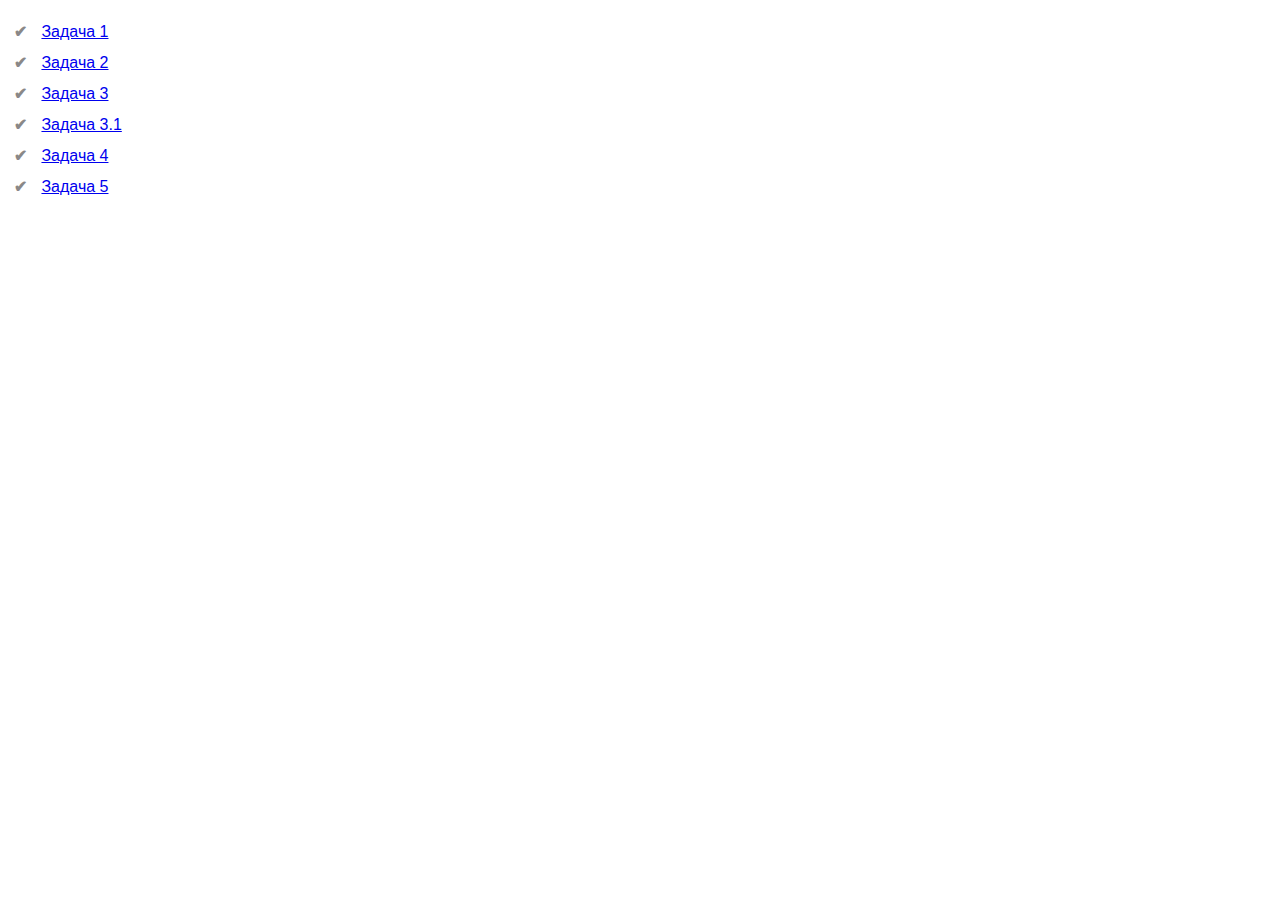
<file: index.html>
<!DOCTYPE html>
<html lang="en">
<head>
    <meta charset="UTF-8">
    <title>JS-Start</title>
    <link rel="stylesheet" type="text/css" href="style.css">
</head>
<body>
<ul class="list">
  <li>
    <a href="task1/index.html">Задача 1</a>
  </li>
  <li>
    <a href="task2/index.html">Задача 2</a>
  </li>
  <li>
    <a href="task3/index.html">Задача 3</a>
  </li>
  <li>
    <a href="task3.1/index.html">Задача 3.1</a>
  </li>
  <li>
    <a href="task4/index.html">Задача 4</a>
  </li>
  <li>
    <a href="task5/index.html">Задача 5</a>
  </li>
</ul>
</body>
</html>
</file>
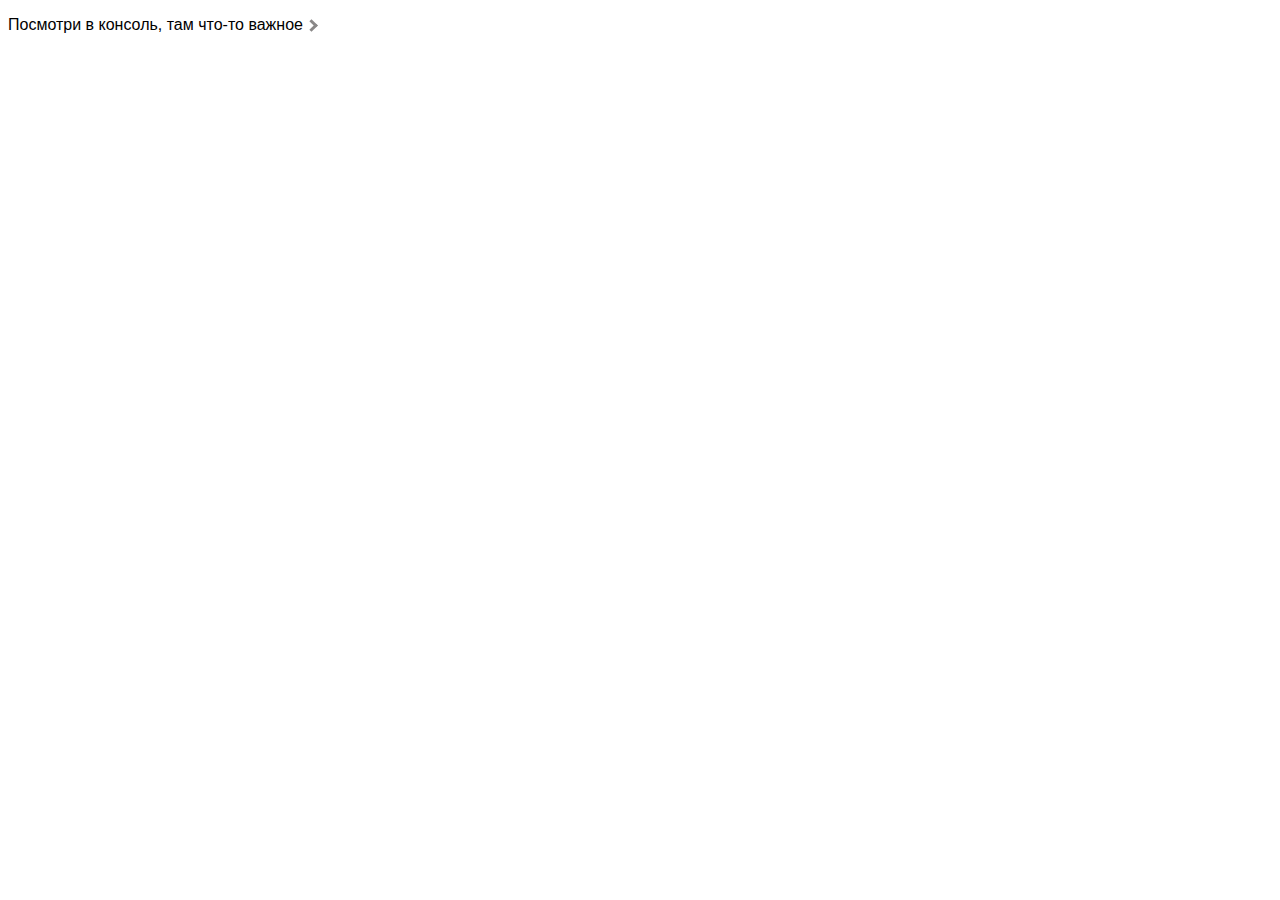
<file: task1/index.html>
<!DOCTYPE html>
<html lang="en">
<head>
    <meta charset="UTF-8">
    <title>JS-Start. 1 задача</title>
    <link rel="stylesheet" type="text/css" href="style.css">
</head>
<body>
    <p>Посмотри в консоль, там что-то важное <i class="right"></i></p>
</body>
<script src="script.js"></script>
</html>
</file>
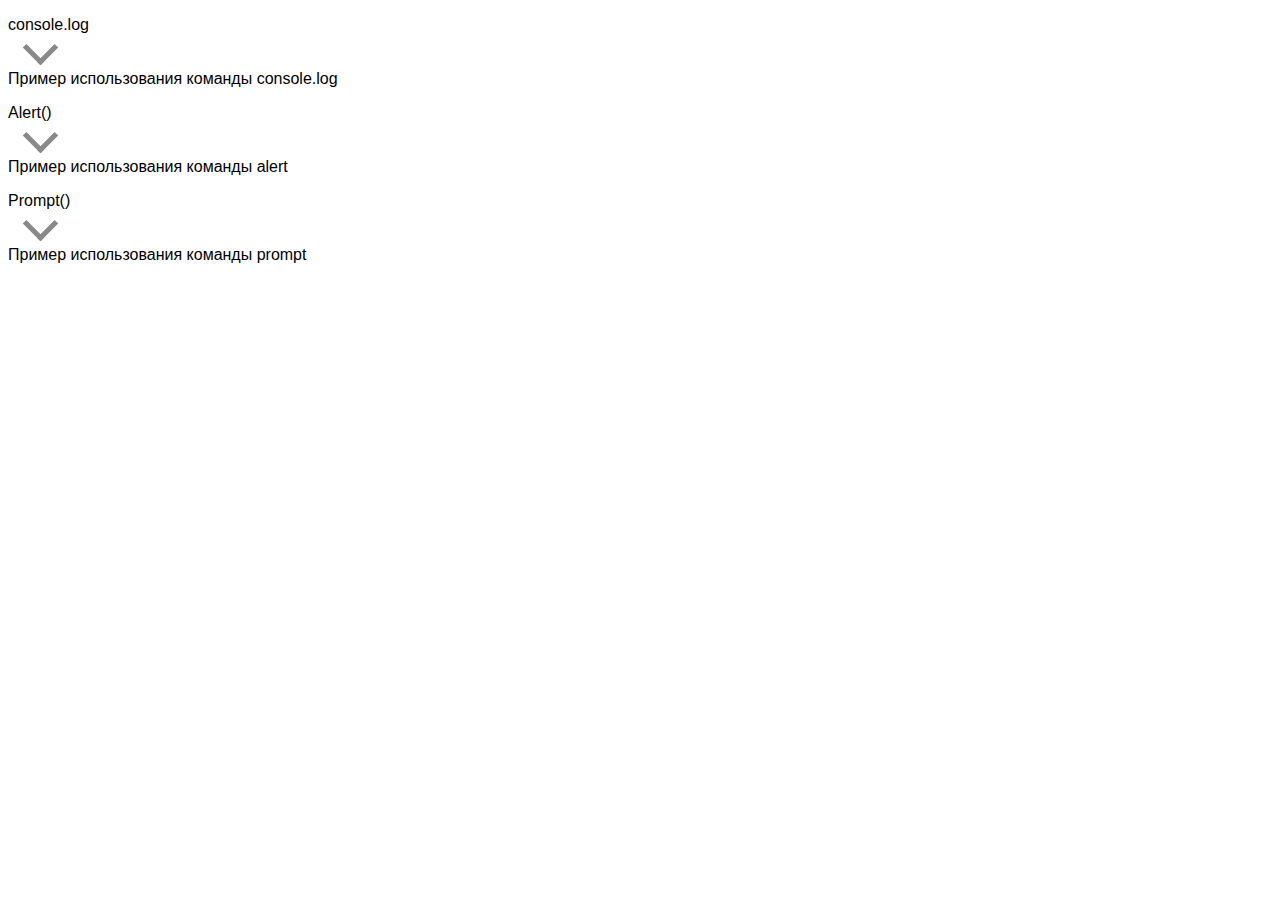
<file: task2/index.html>
<!DOCTYPE html>
<html lang="en">
<head>
    <meta charset="UTF-8">
    <title>JS-Start. 2 задача</title>
    <link rel="stylesheet" type="text/css" href="style.css">
</head>
<body>
<p id="consoleLog">console.log</p>
<div class="arrow"></div>
<code>
    Пример использования команды console.log
</code>
<p id="alert_elem">Alert()</p>
<div class="arrow"></div>
<code>
  Пример использования команды alert
</code>
<p id="prompt">Prompt()</p>
<div class="arrow"></div>
<code>
  Пример использования команды prompt
</code>
<script src="script.js"></script>
</body>
</html>
</file>
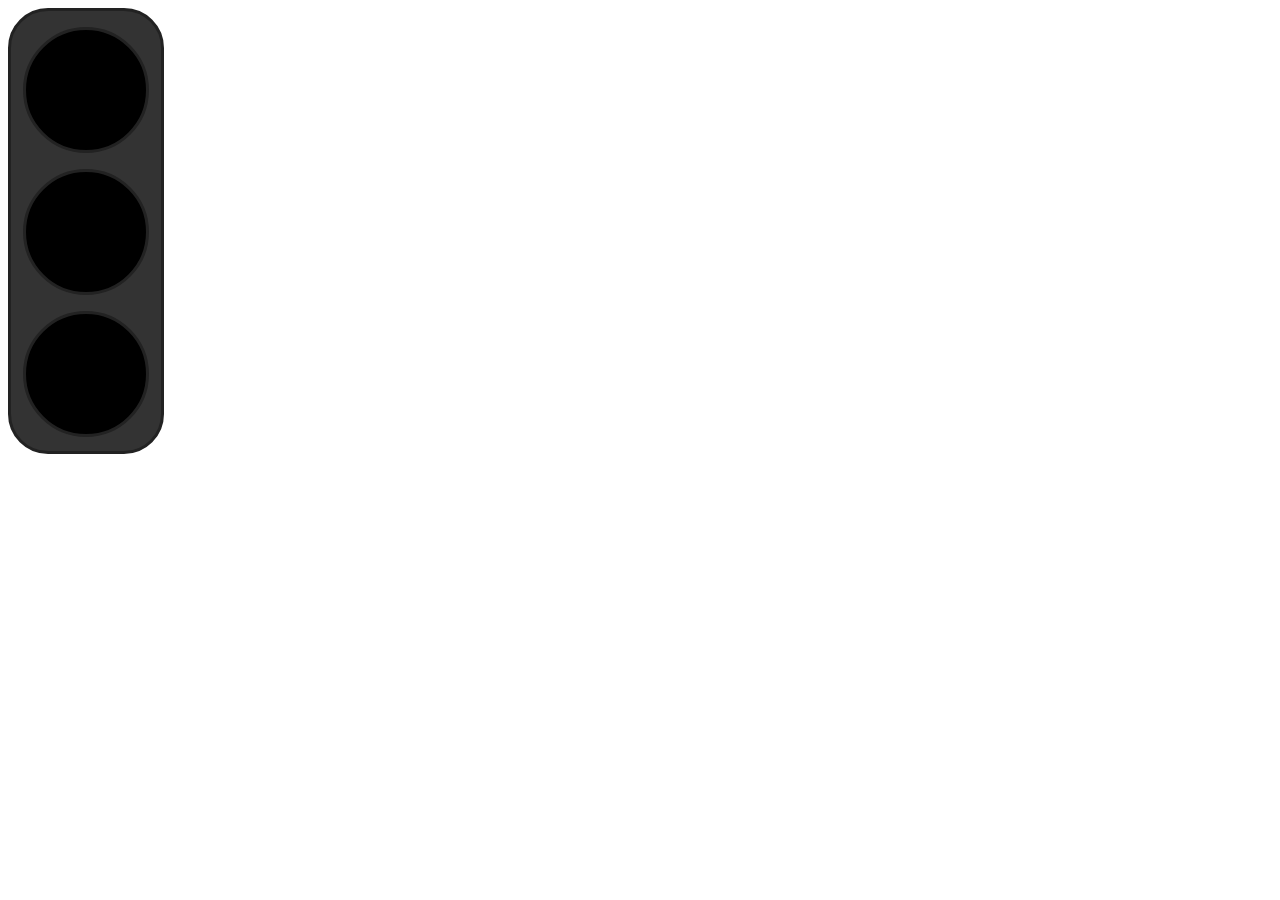
<file: task3.1/index.html>
<!DOCTYPE html>
<html lang="en">
<head>
    <meta charset="UTF-8">
    <title>JS-Start. 3 задача</title>
    <link rel="stylesheet" type="text/css" href="style.css">
</head>
<body>
    <div class="trafficLight">
        <div class="block1"></div>
        <div class="block2"></div>
        <div class="block3"></div>
    </div>
</div>
<script src="script.js"></script>
</body>
</html>
</file>
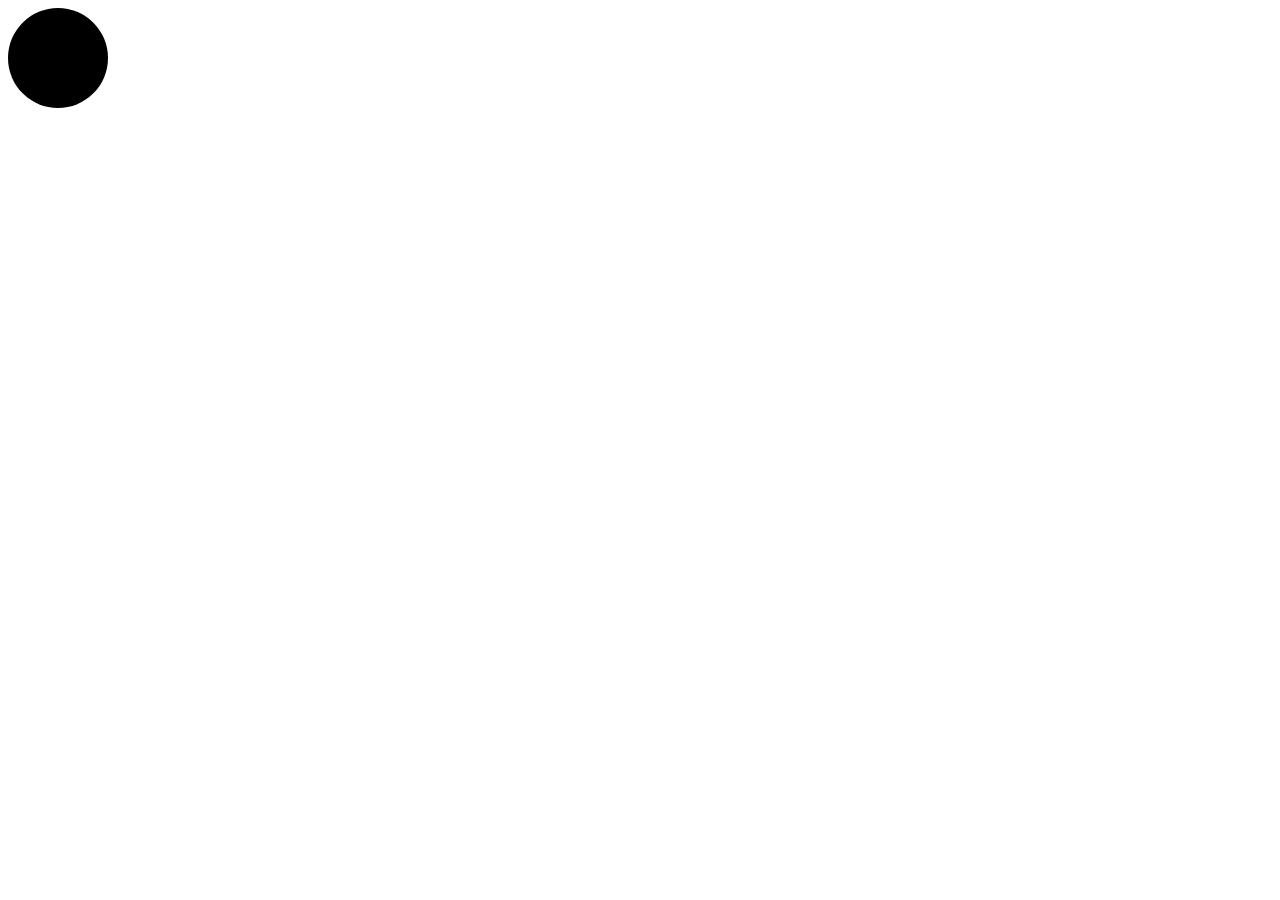
<file: task3/index.html>
<!DOCTYPE html>
<html lang="en">
<head>
    <meta charset="UTF-8">
    <title>JS-Start. 3 задача</title>
    <link rel="stylesheet" type="text/css" href="style.css">
</head>
<body>
<div id="trafficLight"></div>
<script src="script.js"></script>
</body>
</html>
</file>
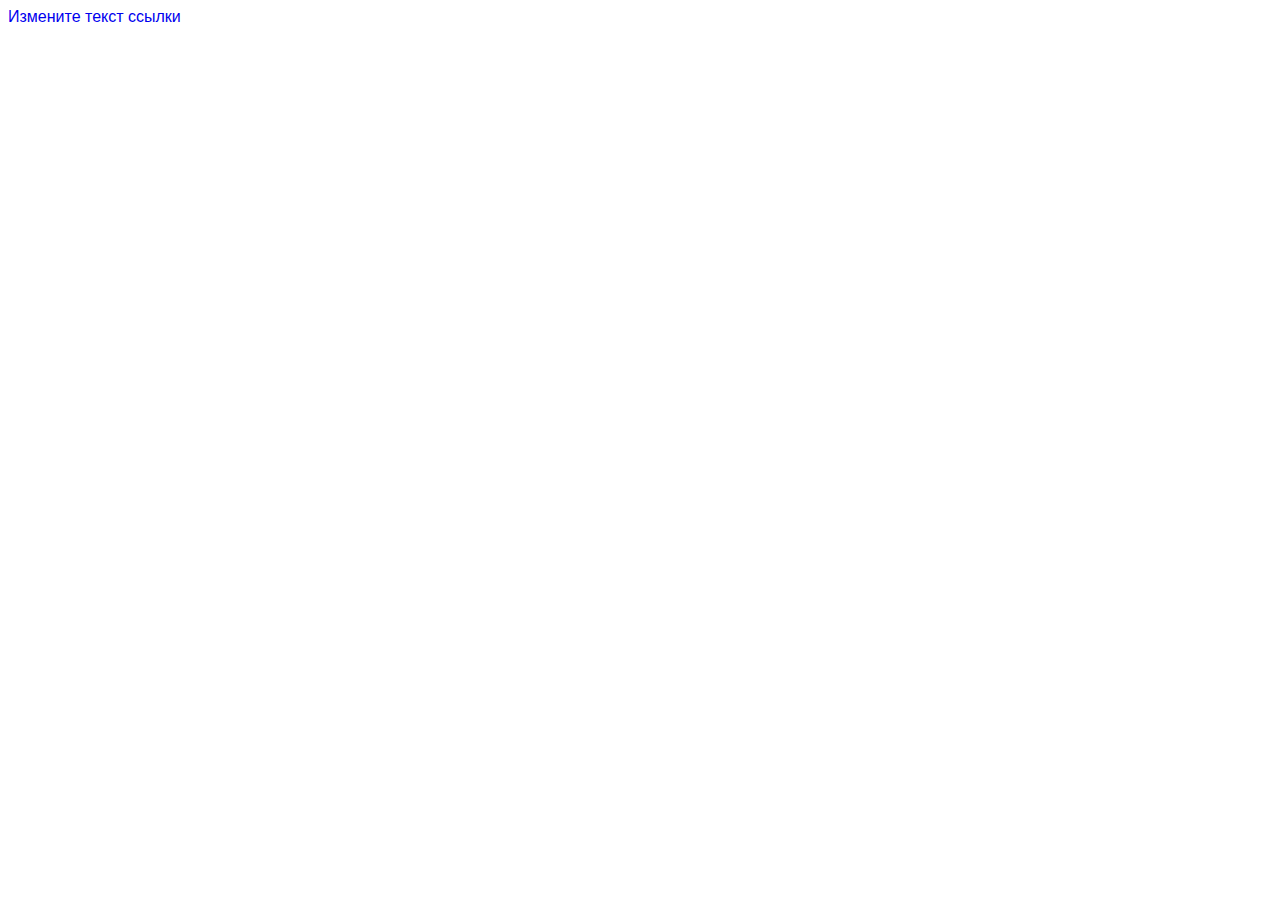
<file: task4/index.html>
<!DOCTYPE html>
<html lang="en">
<head>
    <meta charset="UTF-8">
    <title>JS-Start. 4 задача</title>
    <link rel="stylesheet" type="text/css" href="style.css">
</head>
<body>
<a id="newUrl" href="https://www.google.com">Измените текст ссылки</a>
<script src="script.js"></script>
</body>
</html>
</file>
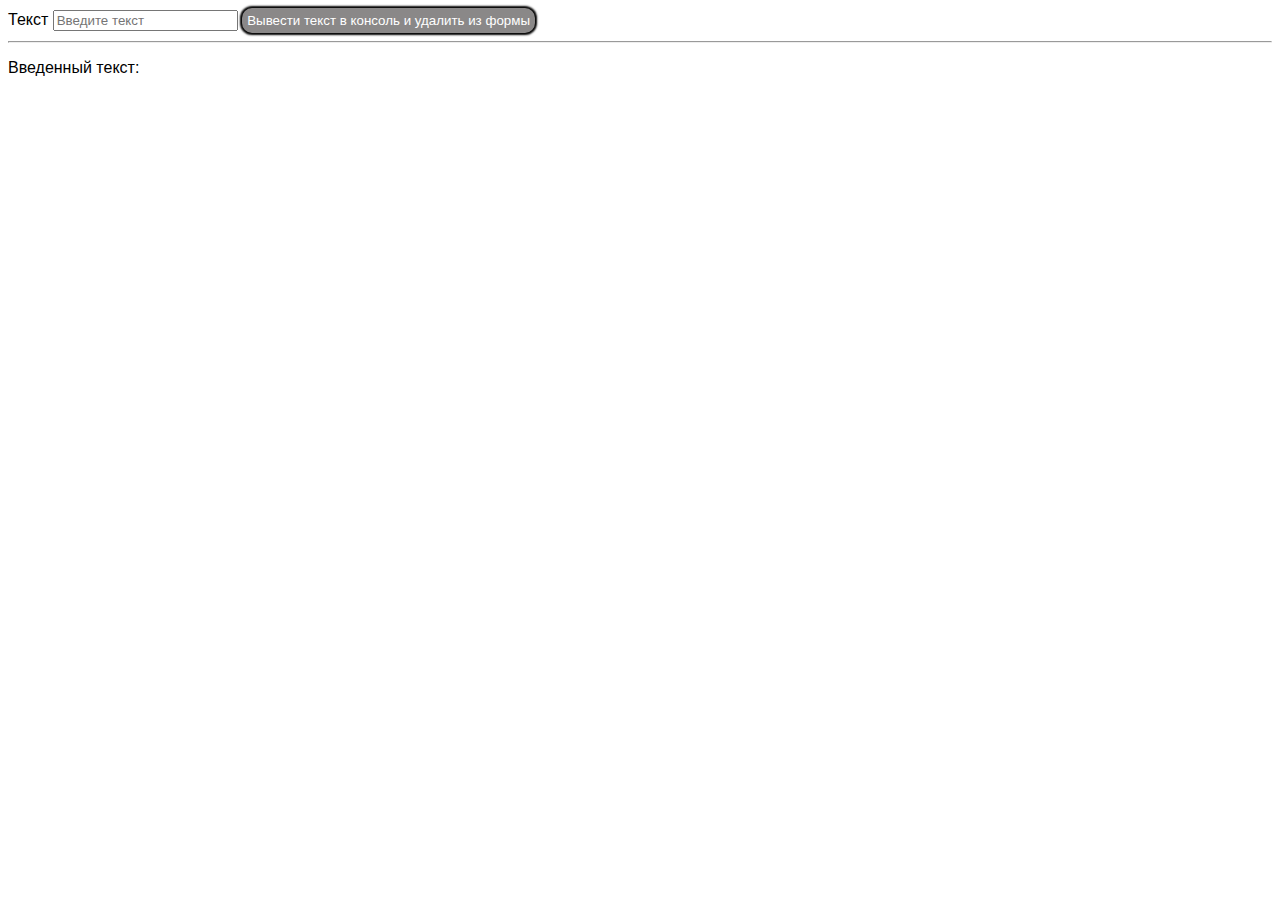
<file: task5/index.html>
<!DOCTYPE html>
<html lang="en">
<head>
    <meta charset="UTF-8">
    <title>JS-Start. 5 задача</title>
    <link rel="stylesheet" type="text/css" href="style.css">
</head>
<body>
<form action="#">
    <label>
        Текст
        <input type="text" placeholder="Введите текст">
    </label>
    <button type="submit">
        Вывести текст в консоль и удалить из формы
    </button>
</form>
<hr>
<p>Введенный текст:</p>
<p id="duplicateField"></p>
<script src="script.js"></script>
</body>
</html>
</file>
<file: style.css>
.list {
    font-family: Verdana, Geneva, Tahoma, sans-serif;
    padding:0;
    list-style: none;
}
.list li{
    padding:6px;
}
.list li:before {
    padding-right:10px;
    font-weight: bold;
    color: #8a8888;
    content: "\2714";
    transition-duration: 0.5s;
}
.list li:hover:before {
    color: #c41821;
    content: "\2714";
}
</file>
<file: task1/style.css>
p {
    font-family: Verdana, Geneva, Tahoma, sans-serif;
}

i {
    border: solid black;
    border-width: 0 3px 3px 0;
    display: inline-block;
    padding: 3px;
  }
  
  .right {
    transform: rotate(-45deg);
    -webkit-transform: rotate(-45deg);
    border-color: #8a8888;
    content: "\2714";
    transition-duration: 0.5s;
  }

  .right:hover {
    border-color: #c41821;
    content: "\2714";
  }
</file>
<file: task2/style.css>
p, code {
    font-family: Verdana, Geneva, Tahoma, sans-serif;
}

.arrow {
    width: 20px;
    height: 20px;
    border-top: 5px solid #8a8888;;
    border-right: 5px solid #8a8888;
    transform: rotate(135deg);
    margin: -15px 0 10px 20px;
    content: "\2714";
    transition-duration: 0.5s;
}

.arrow:hover {
    border-color: #c41821;
    content: "\2714";
}
</file>
<file: task3.1/style.css>
.trafficLight {
  position: absolute;
  background:#333;
  width: 150px;
  height: 440px;
  border-radius: 40px;
  border:3px solid #222;
}
.block1, .block2, .block3{
  background: black;
  width: 120px;
  height: 120px;
  border-radius: 50%;
  border:3px solid #222;
  margin-left: 12px;
  margin-top: 16px;
}
</file>
<file: task3/style.css>
#trafficLight {
    width: 100px;
    height: 100px;
    border-radius: 50%;
    background: black;
}
</file>
<file: task4/style.css>
a {
    font-family: Verdana, Geneva, Tahoma, sans-serif;
    text-decoration: none;
}
</file>
<file: task5/style.css>
body {
    font-family: Verdana, Geneva, Tahoma, sans-serif;
}

button {
    top:50%;
    background-color:#8a8888;
    color: #fff;
    border:none; 
    border-radius:10px; 
    padding: 5px;
    min-width: 120px;
    box-shadow: 0px 0px 2px 2px rgb(0,0,0);
  }

  button:hover {
    background-color:#c41821;
    transition: 0.7s;
}
</file>
